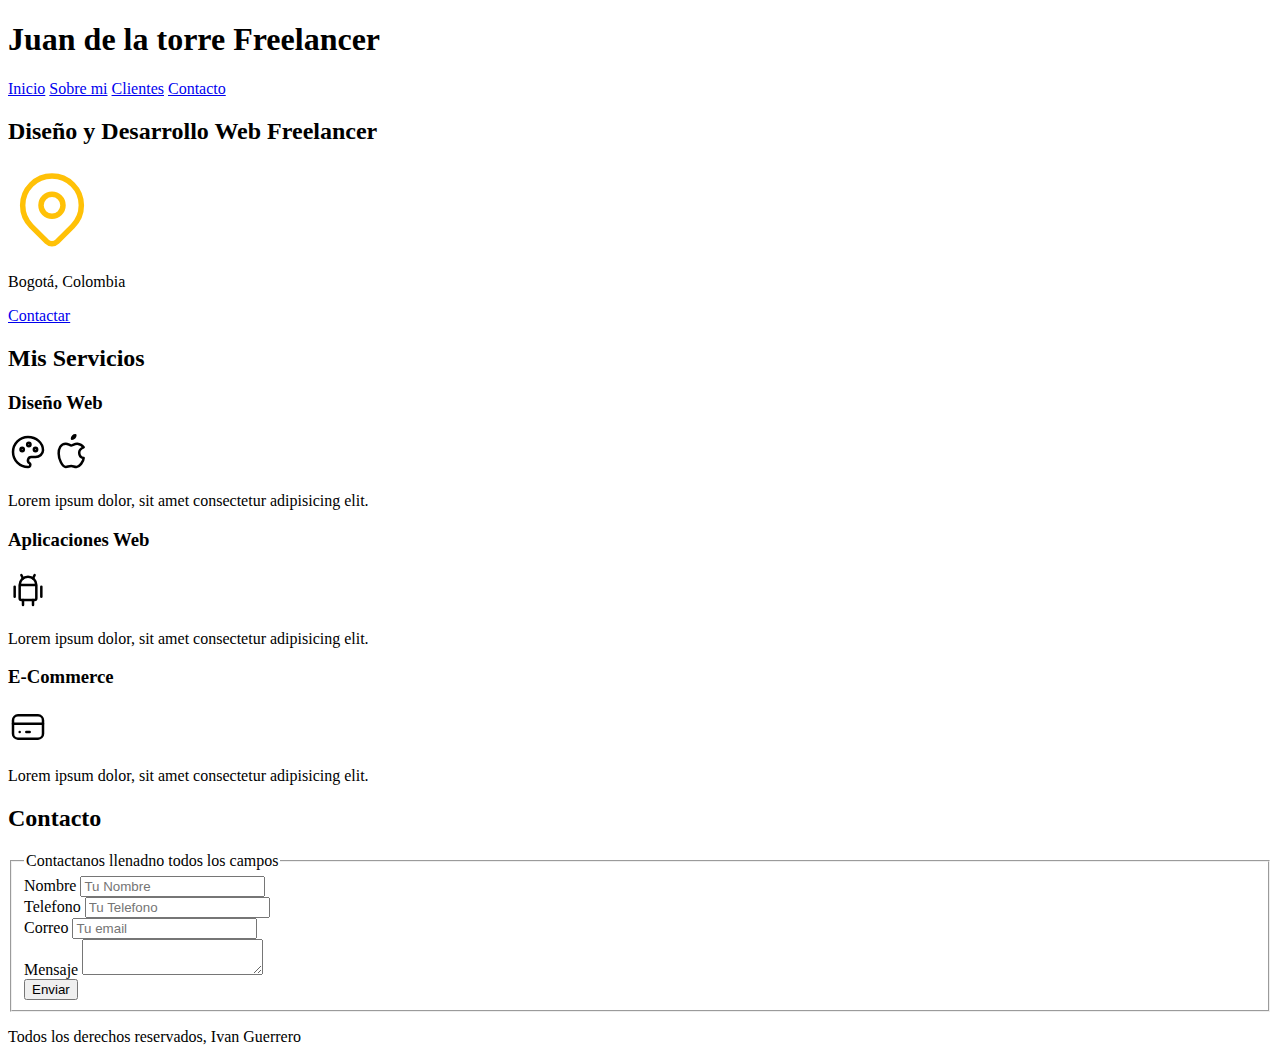
<file: El rol de HTML/index.html>
<!DOCTYPE html>
<html lang="es">
<head>
    <meta charset="UTF-8">
    <meta name="viewport" content="width=device-width, initial-scale=1.0">
    <title>Curso desarrollo web</title>
</head>
<body>
    <header>
        <H1>Juan de la torre Freelancer</H1>
    </header>

    <nav>
        <a href="#">Inicio</a>
        <a href="#">Sobre mi</a>
        <a href="#">Clientes</a>
        <a href="#">Contacto</a>
    </nav>

    <section>
        <h2>Diseño y Desarrollo Web Freelancer</h2>
        <svg xmlns="http://www.w3.org/2000/svg" class="icon icon-tabler icon-tabler-map-pin" width="88" height="88" viewBox="0 0 24 24" stroke-width="1.5" stroke="#ffc107" fill="none" stroke-linecap="round" stroke-linejoin="round">
            <path stroke="none" d="M0 0h24v24H0z" fill="none"/>
            <path d="M9 11a3 3 0 1 0 6 0a3 3 0 0 0 -6 0" />
            <path d="M17.657 16.657l-4.243 4.243a2 2 0 0 1 -2.827 0l-4.244 -4.243a8 8 0 1 1 11.314 0z" />
        </svg>

        <p>Bogotá, Colombia</p>
        <a href="#">Contactar</a>
    </section>

    <main>
        <h2>Mis Servicios</h2>

        <section>
            <h3>Diseño Web</h3>
            <svg xmlns="http://www.w3.org/2000/svg" class="icon icon-tabler icon-tabler-palette" width="40" height="40" viewBox="0 0 24 24" stroke-width="1.5" stroke="#000000" fill="none" stroke-linecap="round" stroke-linejoin="round">
                <path stroke="none" d="M0 0h24v24H0z" fill="none"/>
                <path d="M12 21a9 9 0 0 1 0 -18c4.97 0 9 3.582 9 8c0 1.06 -.474 2.078 -1.318 2.828c-.844 .75 -1.989 1.172 -3.182 1.172h-2.5a2 2 0 0 0 -1 3.75a1.3 1.3 0 0 1 -1 2.25" />
                <path d="M8.5 10.5m-1 0a1 1 0 1 0 2 0a1 1 0 1 0 -2 0" />
                <path d="M12.5 7.5m-1 0a1 1 0 1 0 2 0a1 1 0 1 0 -2 0" />
                <path d="M16.5 10.5m-1 0a1 1 0 1 0 2 0a1 1 0 1 0 -2 0" />
            </svg>

            <svg xmlns="http://www.w3.org/2000/svg" class="icon icon-tabler icon-tabler-brand-apple" width="40" height="40" viewBox="0 0 24 24" stroke-width="1.5" stroke="#000000" fill="none" stroke-linecap="round" stroke-linejoin="round">
                <path stroke="none" d="M0 0h24v24H0z" fill="none"/>
                <path d="M8.286 7.008c-3.216 0 -4.286 3.23 -4.286 5.92c0 3.229 2.143 8.072 4.286 8.072c1.165 -.05 1.799 -.538 3.214 -.538c1.406 0 1.607 .538 3.214 .538s4.286 -3.229 4.286 -5.381c-.03 -.011 -2.649 -.434 -2.679 -3.23c-.02 -2.335 2.589 -3.179 2.679 -3.228c-1.096 -1.606 -3.162 -2.113 -3.75 -2.153c-1.535 -.12 -3.032 1.077 -3.75 1.077c-.729 0 -2.036 -1.077 -3.214 -1.077z" />
                <path d="M12 4a2 2 0 0 0 2 -2a2 2 0 0 0 -2 2" />
            </svg>
            <p>Lorem ipsum dolor, sit amet consectetur adipisicing elit.</p>
        </section>

        <section>
            <h3>Aplicaciones Web</h3>
            <svg xmlns="http://www.w3.org/2000/svg" class="icon icon-tabler icon-tabler-brand-android" width="40" height="40" viewBox="0 0 24 24" stroke-width="1.5" stroke="#000000" fill="none" stroke-linecap="round" stroke-linejoin="round">
                <path stroke="none" d="M0 0h24v24H0z" fill="none"/>
                <path d="M4 10l0 6" />
                <path d="M20 10l0 6" />
                <path d="M7 9h10v8a1 1 0 0 1 -1 1h-8a1 1 0 0 1 -1 -1v-8a5 5 0 0 1 10 0" />
                <path d="M8 3l1 2" />
                <path d="M16 3l-1 2" />
                <path d="M9 18l0 3" />
                <path d="M15 18l0 3" />
            </svg>

            <p>Lorem ipsum dolor, sit amet consectetur adipisicing elit.</p>
        </section>

        <section>
            <h3>E-Commerce</h3>
            <svg xmlns="http://www.w3.org/2000/svg" class="icon icon-tabler icon-tabler-credit-card" width="40" height="40" viewBox="0 0 24 24" stroke-width="1.5" stroke="#000000" fill="none" stroke-linecap="round" stroke-linejoin="round">
                <path stroke="none" d="M0 0h24v24H0z" fill="none"/>
                <path d="M3 5m0 3a3 3 0 0 1 3 -3h12a3 3 0 0 1 3 3v8a3 3 0 0 1 -3 3h-12a3 3 0 0 1 -3 -3z" />
                <path d="M3 10l18 0" />
                <path d="M7 15l.01 0" />
                <path d="M11 15l2 0" />
            </svg>
            <p>Lorem ipsum dolor, sit amet consectetur adipisicing elit.</p>
        </section>

    </main>

    <section>
        <h2>Contacto</h2>

        <form action="">
            <fieldset>
                <legend>Contactanos llenadno todos los campos</legend>

                <div>
                    <label>Nombre</label>
                    <input type="text" placeholder="Tu Nombre">
                </div>

                <div>
                    <label>Telefono</label>
                    <input type="tel" placeholder="Tu Telefono">
                </div>

                <div>
                    <label>Correo</label>
                    <input type="email" placeholder="Tu email">
                </div>

                <div>
                    <label>Mensaje</label>
                    <textarea></textarea>
                </div>

                <div>
                    <input type="submit" value="Enviar">
                </div>
            </fieldset>
        </form>
    </section>

    <footer>
        <p>Todos los derechos reservados, Ivan Guerrero</p>
    </footer>

</body>
</html>
</file>
